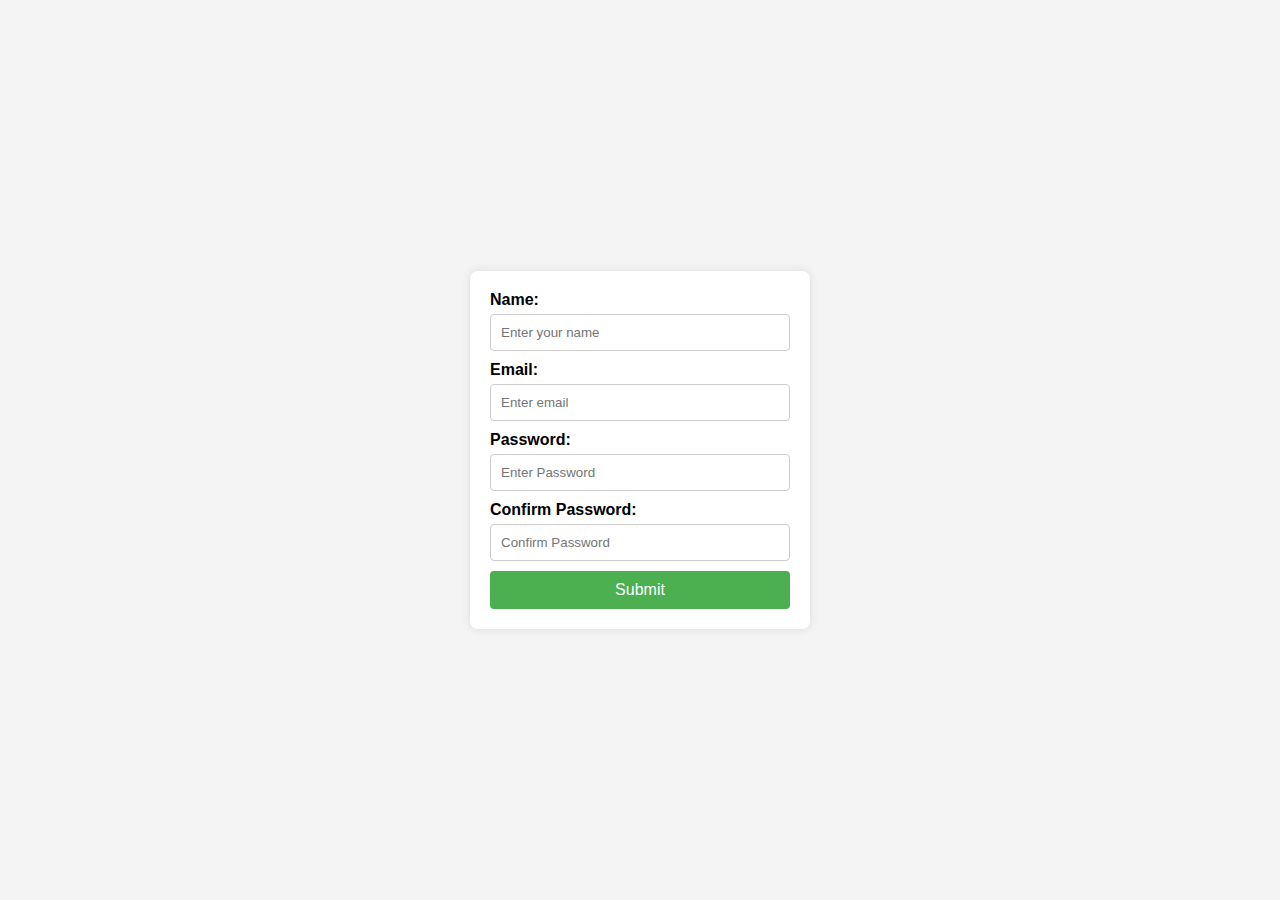
<file: pages/login.html>
<!DOCTYPE html>
<html lang="en">
<head>
  <meta charset="UTF-8">
  <meta name="viewport" content="width=device-width, initial-scale=1.0">
  <title>Form</title>
  <style>
    body {
      font-family: Arial, sans-serif;
      margin: 0;
      padding: 0;
      display: flex;
      justify-content: center;
      align-items: center;
      height: 100vh;
      background-color: #f4f4f4;
    }

    form {
      display: flex;
      flex-direction: column;
      width: 300px;
      background-color: #fff;
      padding: 20px;
      border-radius: 8px;
      box-shadow: 0 0 10px rgba(0, 0, 0, 0.1);
    }

    label {
      margin-bottom: 5px;
      font-weight: bold;
    }

    input {
      padding: 10px;
      margin-bottom: 10px;
      border: 1px solid #ccc;
      border-radius: 4px;
    }

    button {
      padding: 10px;
      border: none;
      border-radius: 4px;
      background-color: #4CAF50;
      color: white;
      font-size: 16px;
      cursor: pointer;
    }

    button:hover {
      background-color: #45a049;
    }

    p {
      color: red;
      margin: 0;
      font-size: 12px;
    }
  </style>
</head>
<body>
  <form>
    <label for="name">Name:</label>
    <input type="text" placeholder="Enter your name" id="name" name="User_name1" /> 
    <p id="name-error"></p>
    
    <label for="email">Email:</label>
    <input type="text" placeholder="Enter email" id="email" name="User_emailid1" />
    
    <label for="password">Password:</label>
    <input type="password" placeholder="Enter Password" id="password" name="User_password1" /> 
    
    <label for="cpassword">Confirm Password:</label>
    <input type="password" placeholder="Confirm Password" id="cpassword" name="User_copassword1" />
    
    <button type="submit">Submit</button>
  </form>  

  <div id="info"></div>
</body>
</html>
</file>
